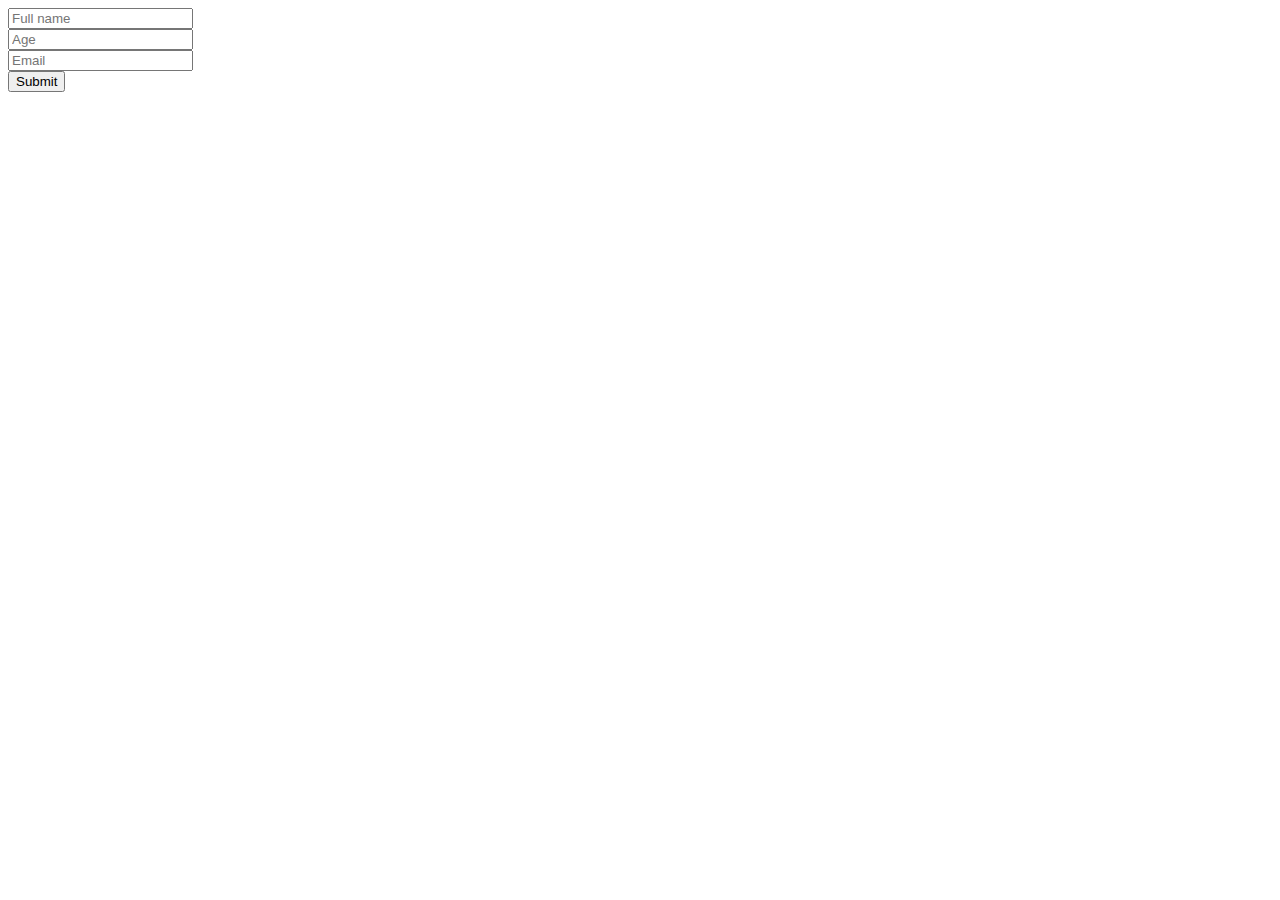
<file: buoi2/index.html>
<!DOCTYPE html>
<html lang="en">

<head>
    <meta charset="UTF-8">
    <meta name="viewport" content="width=device-width, initial-scale=1.0">
    <title>Document</title>
</head>

<body>
    <!-- Khi ta bấm submit trong 1 form, trang sẽ được tải lại -->
    <!-- Việc tải lại trang khi ta bấm submit là hành động mặc định của trình duyệt -->
    <div style="color:red" id="error"></div>
    <form onsubmit="submitHandle(this,event)">
        <input name="full_name" placeholder="Full name"><br>
        <input name="age" placeholder="Age"><br>
        <input name="email" placeholder="Email"><br>
        <button type="submit">Submit</button>
    </form>
    <script>
        const errorDiv = document.querySelector("#error")
        function submitHandle(form, e) {
            e.preventDefault() // câu lệnh này sẽ ngăn chặn sự kiện mặc định trên trình duyệt
            /// tức không cho trang tải lại nữa
            const inputAll = form.querySelectorAll("input")
            let errors = "";
            for (const input of inputAll) {
                if (input.name === "age") {
                    if (input.value === "") {
                        errors  += "Lỗi tuổi không được rỗng"
                    }
                    if (+input.value < 0) {
                        errors += "Lỗi tuổi không được âm"
                    }
                }
                if (input.name === "full_name") {
                    if (input.value === "") {
                        errors += "Lỗi full name không được rỗng"

                    }
                }
                if (input.name === "email") {
                    if (input.value === "") {
                        errors += "Lỗi email không được rỗng"

                    }
                }
            }
            
            errorDiv.innerHTML = errors
            if(!errors)console.log("Submit dữ liệu")
            
        }
    </script>
</body>

</html>
</file>
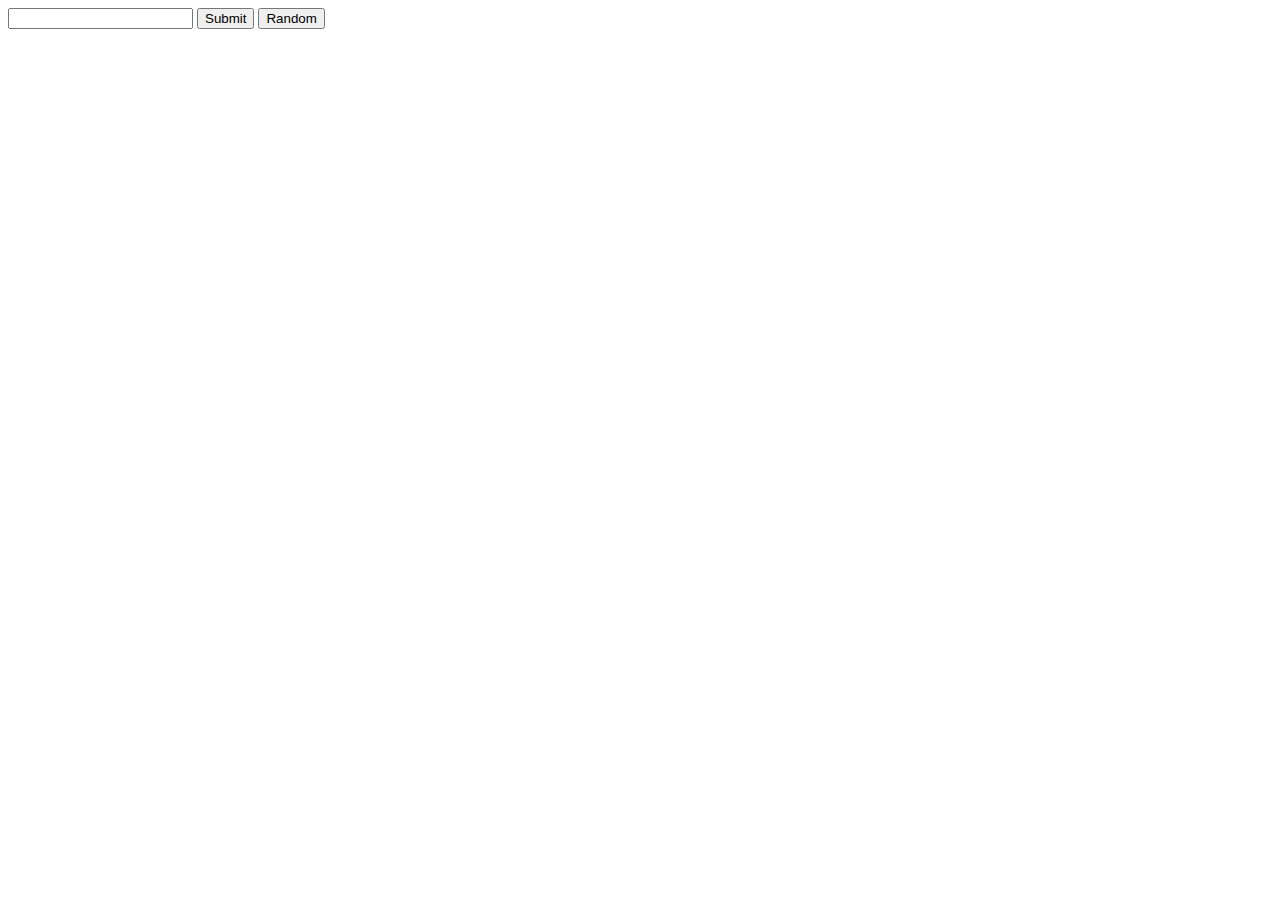
<file: buoi4/index.html>
<!DOCTYPE html>
<html lang="en">
<head>
    <meta charset="UTF-8">
    <meta name="viewport" content="width=device-width, initial-scale=1.0">
    <title>Document</title>
    <script src="https://cdnjs.cloudflare.com/ajax/libs/jquery/3.7.0/jquery.min.js"></script>
</head>
<body>
    <input id="number">
    <button onclick="submitHandle()">Submit</button>
    <button onclick="randomHandle()">Random</button>
    <span id="loading" style="display: none">loading</span>
    <div id="name"></div>
    <script src="ajax.js"></script>
</body>
</html>
</file>
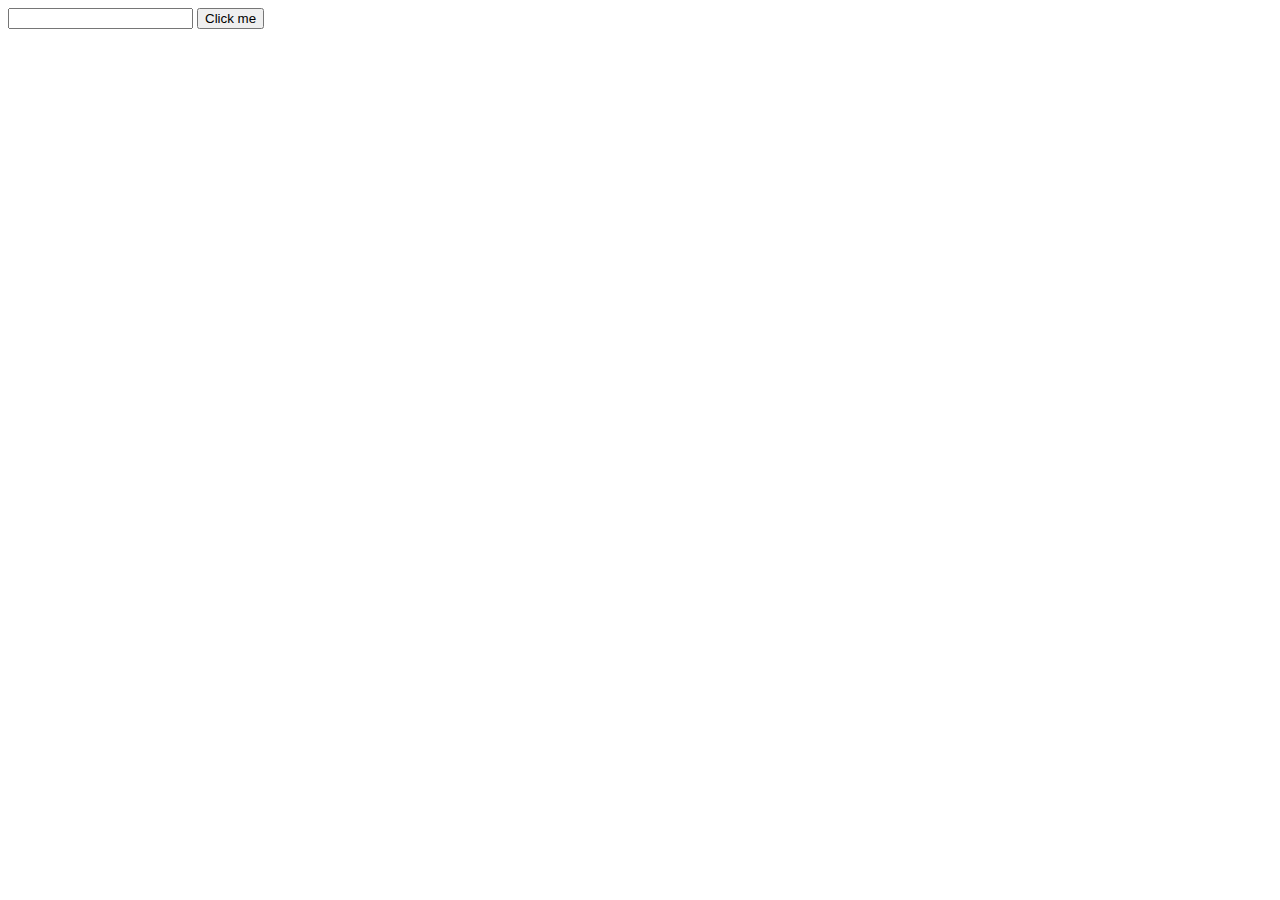
<file: buoi2/bangcuuchuong.html>
<!DOCTYPE html>
<html lang="en">
<head>
    <meta charset="UTF-8">
    <meta name="viewport" content="width=device-width, initial-scale=1.0">
    <title>Document</title>
</head>
<body>
    <input id="number"/>
    <button onclick="clickme()">Click me</button>
    <table>
        <tbody id="bcc">

        </tbody>
    </table>
    <script>
        const tbody = document.querySelector("#bcc")
        function clickme() {
            tbody.innerHTML = ""
            const number = +document.querySelector("#number").value
            for (var i = 1; i < 11; i++) {
                const newTr = document.createElement("tr")
                newTr.innerHTML = `
                    <td>${number}</td>
                    <td>x</td>
                    <td>${i}</td>
                    <td>=</td>
                    <td>${i*number}</td>
                `
                tbody.append(newTr)
                newTr.addEventListener("click",function () {
                    alert(newTr.innerText.replaceAll("	",""))
                })
                // tbody.innerHTML += `<tr>
                //     <td>${number}</td>
                //     <td>x</td>
                //     <td>${i}</td>
                //     <td>=</td>
                //     <td>${i*number}</td>
                // </tr>`
                // const trAll = tbody.querySelectorAll("tr")
                // const tr = trAll[trAll.length-1]
                // tr.addEventListener("click",function () {
                //     alert(tr.innerText.replaceAll(" ",""))
                // })
            }
        } 
    </script>
</body>
</html>
</file>
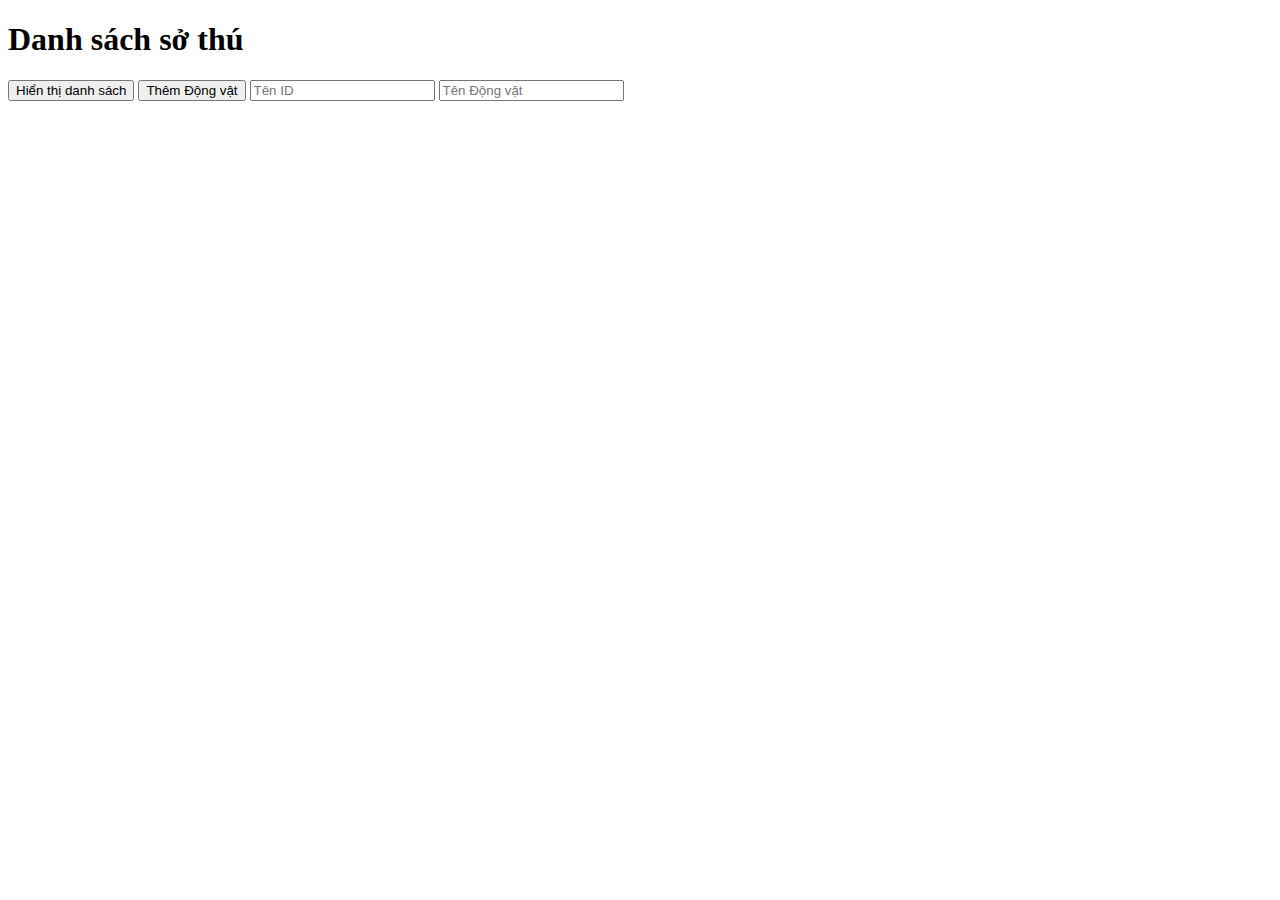
<file: nopbaitap/baitap6.html>
<!DOCTYPE html>
<html lang="en">

<head>
    <meta charset="UTF-8">
    <meta name="viewport" content="width=device-width, initial-scale=1.0">
    <title>Document</title>
</head>
<style>
    th {
        width: 300px;
        height: 20px;
    }

    table {
        width: 550px;
    }

    tr {
        text-align: center;
    }
</style>

<body>
    <h1>Danh sách sở thú</h1>
    <button onclick="showAnimal()" id="btnHienthi">Hiển thị danh sách</button>
    <button onclick="addAnimal()" id="btnAdd">Thêm Động vật</button>
    <input type="text" id="inputID" placeholder="Tên ID">
    <input type="text" id="inputName" placeholder="Tên Động vật">
    <table border="1" id="table" style="display: none;">
        <tr>
            <th>ID</th>
            <th>Name</th>
            <th>Chức năng</th>
        </tr>
        <tbody id="table-body">

        </tbody>
    </table>
    <h3 id="result"></h3>

    <script>
        const animals = [
            { ID: "Lion", Name: "Sư tử" },
            { ID: "Fox", Name: "Cáo" },
            { ID: "Bear", Name: "Gấu" },
            { ID: "Duck", Name: "Vịt" },
            { ID: "Fish", Name: "Cá" }
        ]

        let isTableVisible = false

        function showAnimal() {
            const table = document.getElementById('table')
            const btnHienthi = document.getElementById('btnHienthi')
            const tableBody = document.getElementById('table-body')

            if (!isTableVisible) {
                table.style.display = 'block'
                btnHienthi.innerHTML = "Ẩn danh sách"
                tableBody.innerHTML = ""
                for (let i = 0; i < animals.length; i++) {
                    const animal = animals[i]
                    const row = document.createElement('tr')
                    row.innerHTML = `
                        <td>${animal.ID}</td>
                        <td>${animal.Name}</td>
                        <td><button onclick="deleteAnimal(${i})">Xóa</button></td>`
                    tableBody.appendChild(row)
                }
                isTableVisible = true
                result.innerHTML = ''
            } else {
                table.style.display = 'none'
                btnHienthi.innerHTML = "Hiển thị danh sách"
                isTableVisible = false
            }
        }

        function addAnimal() {
            const inputID = document.getElementById('inputID')
            const inputName = document.getElementById('inputName')
            const result = document.getElementById('result')
            const newID = inputID.value
            const newName = inputName.value

            if (newID && newName) {
                const tableBody = document.getElementById('table-body')
                const row = document.createElement('tr')
                row.innerHTML = `
                    <td>${newID}</td>
                    <td>${newName}</td>
                    <td><button onclick="deleteAnimal(-1)">Xóa</button></td>`
                tableBody.appendChild(row)

                animals.push({ ID: newID, Name: newName })
                inputID.value = ""
                inputName.value = ""
                showAnimal()
                showAnimal()
                result.innerHTML = 'Thêm thành công'
                
            }
        }
        
        function deleteAnimal(index) {
            if (index >= 0 && index < animals.length) {
                const isConfirmed = confirm("Bạn có chắc chắn muốn xóa loài " + animals[index].Name + "?");
                if (isConfirmed) {
                    animals.splice(index, 1);
                    showAnimal()
                    showAnimal()
                    result.innerHTML = 'Xóa thành công'
                }
            }
        }
    </script>
</body>

</html>
</file>
